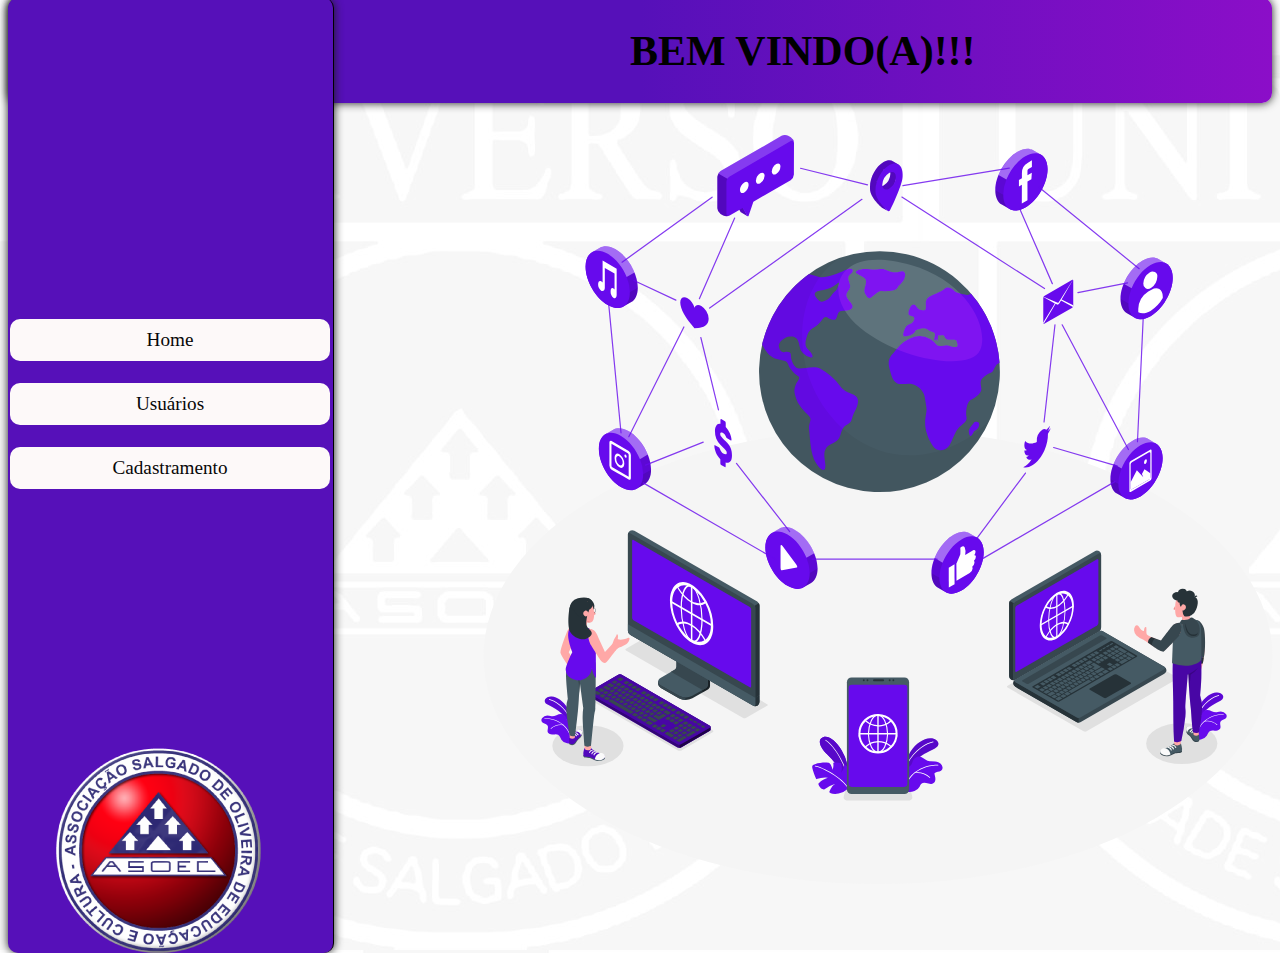
<file: html/index.html>
<html>

<head>

    <meta charset="UTF-8">

    <link rel="stylesheet" href="../css/layoutH.css" />
    <link rel="stylesheet" href="../css/body.css">

    <script>
        function cadastro() {
            alert("CADASTRO REALIZADO");
        }
    </script>

</head>

<body>

    <section id="corpo">
        <nav id="menu">
            <ol>
                <li><a href="http://localhost/Eryka.gs/PHP/USERS_CADASTROS/cadastro_usuarios/html/index.html">Home</li><br></a>
                <li><a href="http://localhost/Eryka.gs/PHP/USERS_CADASTROS/cadastro_usuarios/php/usuarios.php">Usuários</li></a><br>
                <li><a href="http://localhost/Eryka.gs/PHP/USERS_CADASTROS/cadastro_usuarios/phtml/cadastro.html">Cadastramento</li><br></a>
            </ol>


            <hgroup id="imagem">
                <IMG SRC="../imagens/asoec.jpg">
            </hgroup>

        </nav>

    </section>


    <aside id="infDireita">
        <hgroup id="informacoes">
            <h1 style="color: rgb(0, 0, 0); left: 50%; font-size: 42;">BEM VINDO(A)!!!</h1>
        </hgroup>
        <br>

        <img src="../imagens/fotoHome.svg" id = "fotoHome">


        </h4>
        </hgroup>
    </aside>


    </pre>
    </form>


</body>

</html>
</file>
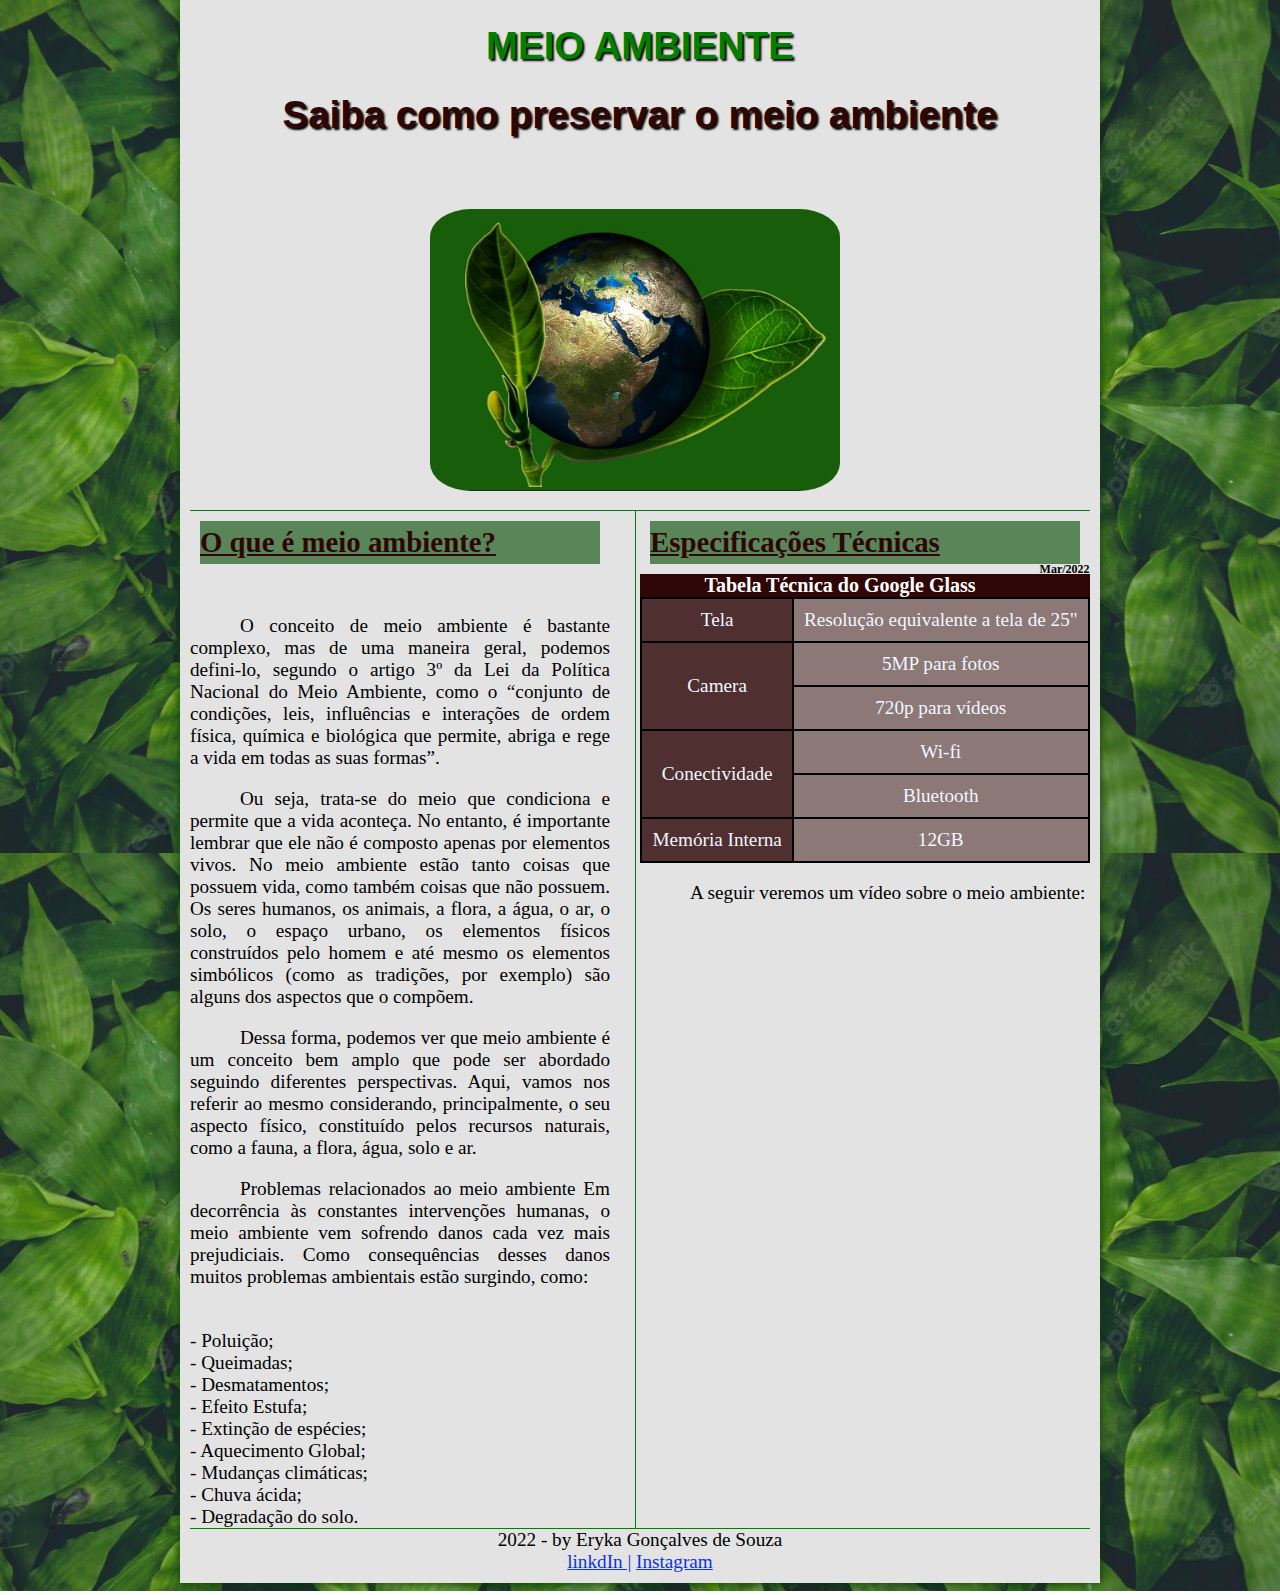
<file: phtml/Curso_html/index.html>
<!DOCTYPE html>
<html lang="pt-br">

<head>
    <meta charset="UTF-8"> <!--ESSE RESOLVE PROBLEMAS DE ACENTUAÇÃO-->
    <meta http-equiv="X-UA-Compatible" content="IE=edge">
    <meta name="viewport" content="width=device-width, initial-scale=1.0" />
    <title>Tudo sobre Google Glass</title>

    <link rel="stylesheet" href="Estilos.css" />
    <link rel="stylesheet" href="fotos.css" />
    <!--type="text/css"-->

</head>
<!--JAVA SCRIPT-->
<script language="javascript" src="funcoes.js"></script>


<!--ACABOU JAVA SCRIPT-->


<body>
    <div id="interface">

        <header id="cabecalho"> <!--AONDE VAI FICAR SEU CABEÇALHO-->
            <hgroup>
                <h1 style="text-align: center; color: green;text-shadow: 2px 2px 2px rgb(0, 0, 0); ">MEIO AMBIENTE</h1>
            </hgroup>

            <h1 style="text-align: center; color: rgb(47, 6, 6); text-shadow: 2px 2px 2px rgb(0, 0, 0);">Saiba como
                preservar o meio ambiente </h1>
            <br>

            <figure class="foto-legenda">
                <img ID="imagem" src="imagens/img.html (2).png" width="300"> <br>
                <figcaption>
                    NÓS DEVEMOS PRESERVAR A NATUREZA

                </figcaption>
            </figure>



            <!--MENU DE NAVEGAÇÃO-->
            <nav id="menu">
                <ol>
                    <li onmouseover="mudaFoto('imagens/coleta.jpg')" onmouseout="mudaFoto('imagens/img.html (2).png')">
                        <a href="http://127.0.0.1:5500/Curso_html/index.html">Home</a>
                    </li>

                    <li onmouseover="mudaFoto('imagens/efluentes.jpg')"
                        onmouseout="mudaFoto('imagens/img.html (2).png')"><a
                            href="http://127.0.0.1:5500/Curso_html/fotos.html">Fotos</a></li>

                    <li onmouseover="mudaFoto('imagens/esgoto.jpg')" onmouseout="mudaFoto('imagens/img.html (2).png')">
                        <a
                            href="https://www.ergonequipamentos.com.br/implantacao-de-estacoes-de-tratamento-de-efluentes.php">efluentes</a>
                    </li>

                    <li onmouseover="mudaFoto('imagens/prevenção.jpg')"
                        onmouseout="mudaFoto('imagens/img.html (2).png')"><a
                            href="https://videira.ifc.edu.br/zeco/2015/11/03/20-dicas-para-preservar-o-meio-ambiente/">preservação</a>
                    </li>

                </ol>
            </nav>


        </header>

        <section id="corpo">

            <article id="artigo">
                <h2><span style=" text-decoration: underline;"> O que é meio ambiente?</h2><br>
                <p>O conceito de meio ambiente é bastante complexo, mas de uma maneira geral, podemos defini-lo, segundo
                    o artigo 3º da Lei da Política Nacional do Meio Ambiente, como o “conjunto de condições, leis,
                    influências e interações de ordem física, química e biológica que permite, abriga e rege a vida em
                    todas as suas formas”.</p>

                <p>Ou seja, trata-se do meio que condiciona e permite que a vida aconteça. No entanto, é importante
                    lembrar que ele não é composto apenas por elementos vivos. No meio ambiente estão tanto coisas que
                    possuem vida, como também coisas que não possuem. Os seres humanos, os animais, a flora, a água, o
                    ar, o solo, o espaço urbano, os elementos físicos construídos pelo homem e até mesmo os elementos
                    simbólicos (como as tradições, por exemplo) são alguns dos aspectos que o compõem.</p>

                <p>Dessa forma, podemos ver que meio ambiente é um conceito bem amplo que pode ser abordado seguindo
                    diferentes perspectivas. Aqui, vamos nos referir ao mesmo considerando, principalmente, o seu
                    aspecto físico, constituído pelos recursos naturais, como a fauna, a flora, água, solo e ar.</p>

                <p>Problemas relacionados ao meio ambiente
                    Em decorrência às constantes intervenções humanas, o meio ambiente vem sofrendo danos cada vez mais
                    prejudiciais. Como consequências desses danos muitos problemas ambientais estão surgindo, como:</p>
                <br>


                - Poluição;<br>
                - Queimadas;<br>
                - Desmatamentos;<br>
                - Efeito Estufa;<br>
                - Extinção de espécies;<br>
                - Aquecimento Global;<br>
                - Mudanças climáticas;<br>
                - Chuva ácida;<br>
                - Degradação do solo.<br>
            </article>
        </section>

        <aside id="lateral"> <!--O QUE FICARÁ DO LADO DIREITO-->

            <!--CRIANDO A TABELA -->
            <article id="artigo">
                <h2><span style="text-decoration: underline;"> Especificações Técnicas</span></h2>
                <table id="tabela">
            </article>
            <caption> Tabela Técnica do Google Glass <span>Mar/2022</span> </caption>

            <tr>
                <td class="ce">Tela</td>
                <td class="cd">Resolução equivalente a tela de 25" </td>
            </tr>
            <tr>
                <td class="ce" rowspan="2">Camera</td>
                <td class="cd">5MP para fotos</td>
            </tr>
            <tr>
                <td class="cd">720p para vídeos</td>
            </tr>
            <tr>
                <td class="ce" rowspan="2">Conectividade</td>
                <td class="cd">Wi-fi</td>
            </tr>
            <tr>
                <td class="cd">Bluetooth</td>
            </tr>
            <tr>
                <td class="ce">Memória Interna</td>
                <td class="cd"> 12GB </td>
            </tr>

            </table>

            <!--AQUI EM BAIXO VAI FICAR UM VÍDEO-->
            <p>A seguir veremos um vídeo sobre o meio ambiente:</p>

            <iframe width="430" height="350" src="https://www.youtube.com/embed/IfJ1z6ahgzk"
                title="YouTube video player" frameborder="0"
                allow="accelerometer; autoplay; clipboard-write; encrypted-media; gyroscope; picture-in-picture"
                allowfullscreen></iframe>

        </aside>

        <!--CRIAÇÃO DE LINK ABAIXO COM O RODAPÉ-->

        <footer id="rodape">

            <hgroup id="link">
                2022 - by Eryka Gonçalves de Souza <br>

                <a href="https://www.linkedin.com/in/eryka-gon%C3%A7alves-4ab6ba227/" target="_blank">linkdIn |</a>
                <a href="https://www.instagram.com/eryka_gs/" target="_blank">Instagram</a>
            </hgroup>
        </footer>


    </div>
</body>

</html>
</file>
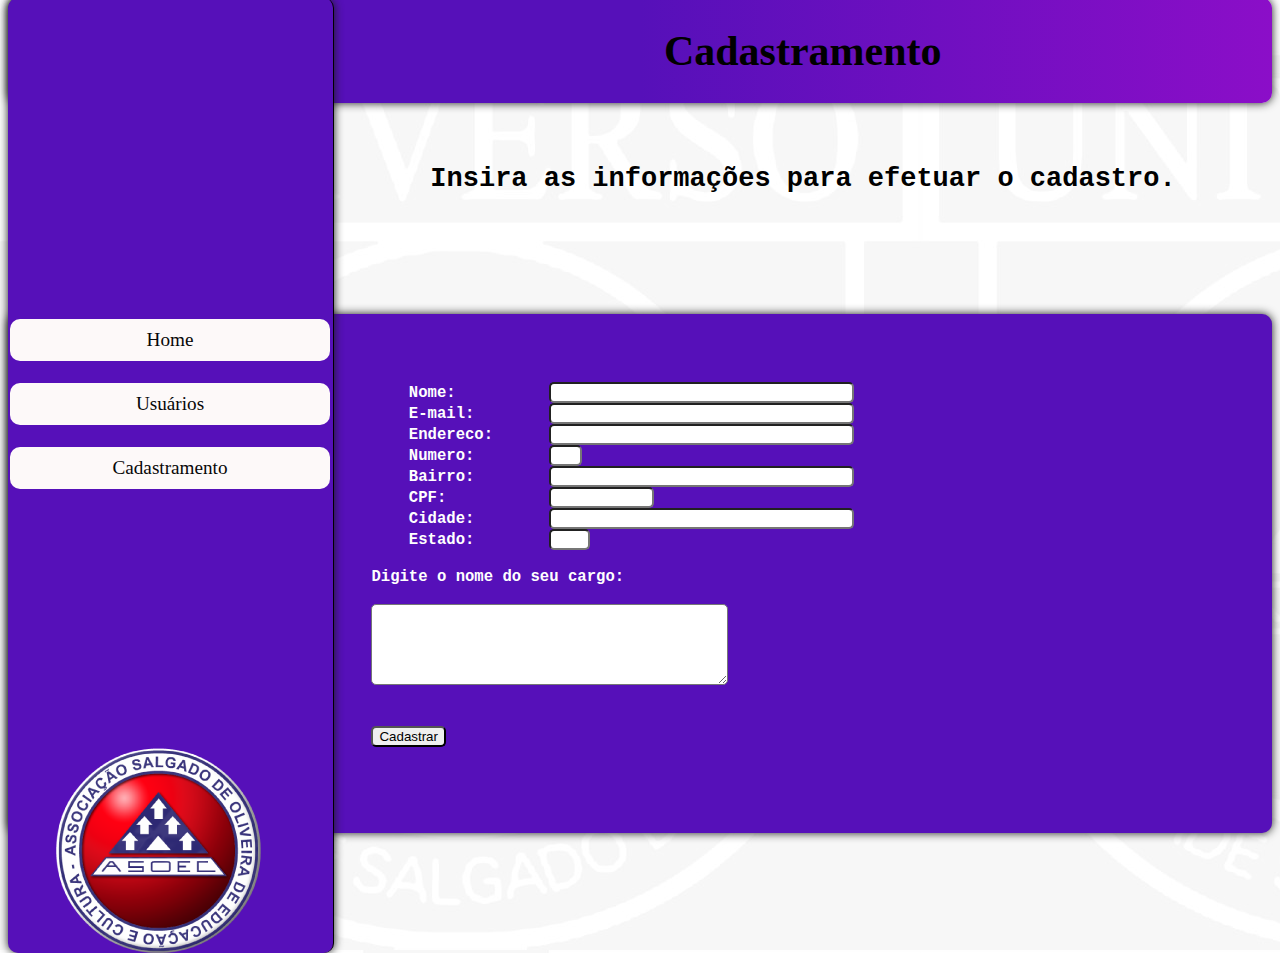
<file: html/cadastro.html>
<html>

<head>

    <meta charset="UTF-8">

    <link rel="stylesheet" href="../css/layout.css" />
    <link rel="stylesheet" href="../css/body.css">

    <script>
        function cadastro() {
            alert("CADASTRO REALIZADO");
        }
    </script>

</head>

<body>

    <section id="corpo">
        <nav id="menu">
            <ol>
                <li><a href="http://localhost/Eryka.gs/PHP/USERS_CADASTROS/cadastro_usuarios/html/index.html">Home</li>
                <br></a>
                <li><a href="http://localhost/Eryka.gs/PHP/USERS_CADASTROS/cadastro_usuarios/php/usuarios.php">Usuários
                </li></a><br>
                <li><a href="http://localhost/Eryka.gs/PHP/USERS_CADASTROS/cadastro_usuarios/html/cadastro.html">Cadastramento
                </li><br></a>
            </ol>

            <hgroup id="imagem">
                <IMG SRC="../imagens/asoec.jpg">
            </hgroup>
        </nav>
    </section>


    <aside id="infDireita">
        <hgroup id="informacoes">
            <h1 style="color: rgb(0, 0, 0); left: 50%; font-size: 42;">Cadastramento</h1>
        </hgroup>

        <form method="POST" action="insere.inc.php">

            <pre>
                <h3 id = "subtitulo">Insira as informações para efetuar o cadastro.</h3>


        <h4><hgroup id = "dados">
        Nome:          <input type="text" size="35" maxlength="256" name="nome"> 
        E-mail:        <input type="text" size="35" maxlength="256" name="email">
        Endereco:      <input type="text" size="35" maxlength="256" name="endereco">
        Numero:        <input type="text" size="1" maxlength="4" name="numero">
        Bairro:        <input type="text" size="35" maxlength="256" name="bairro">
        CPF:           <input type="text" size="10" maxlength="11" name="cpf">
        Cidade:        <input type="text" size="35" maxlength="256" name="cidade">
        Estado:        <input type="text" size="2" maxlength="2" name="estado">

    Digite o nome do seu cargo:

    <textarea name="comentarios" cols="42" rows="5"></textarea>
    
    
    <input type="submit" value="Cadastrar" name="enviar" onclick="cadastro()"/>

        </h4></hgroup></aside>

    </pre>
        </form>
</body>
</html>
</file>
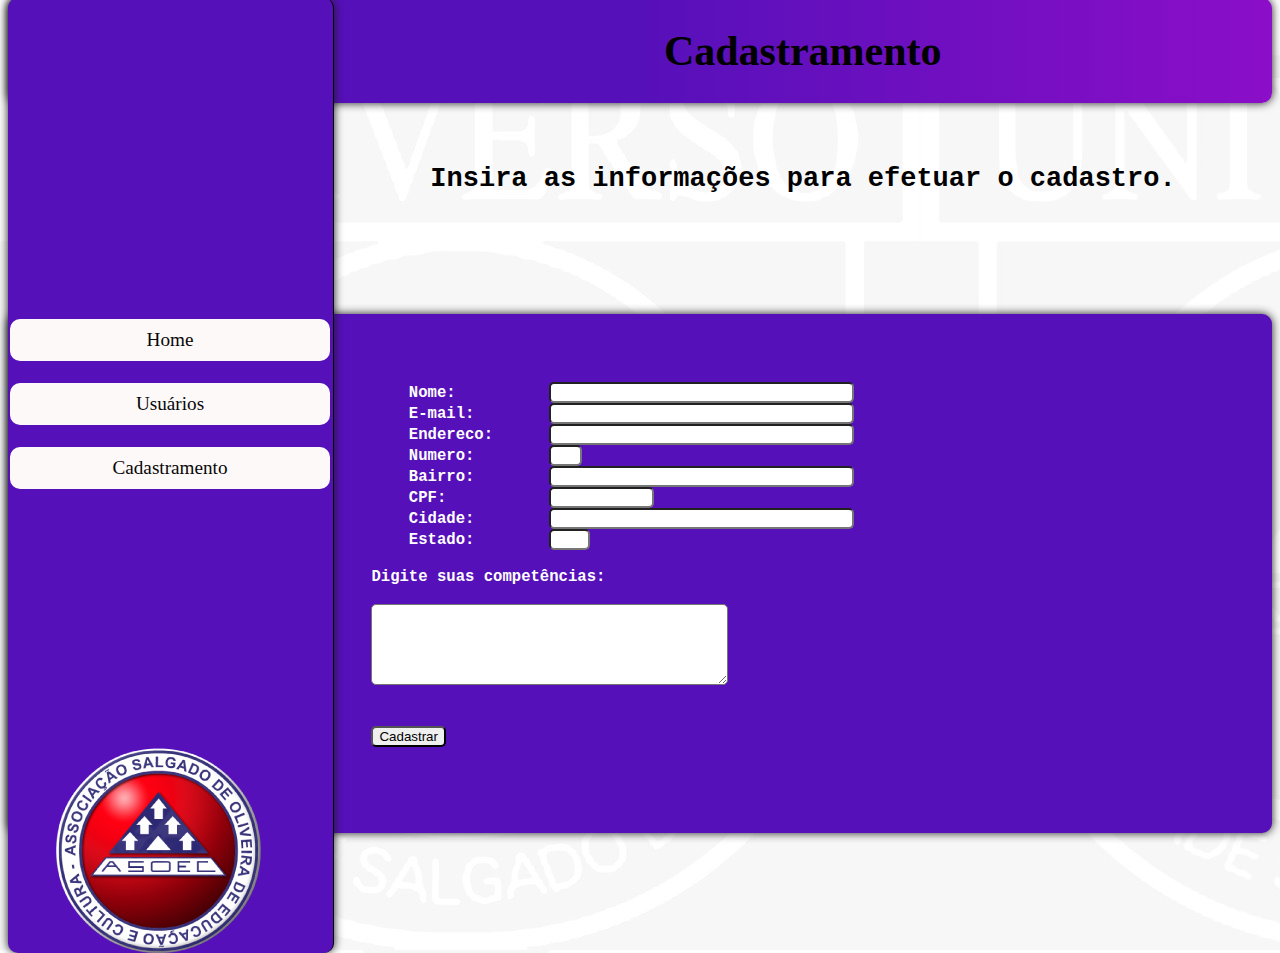
<file: phtml/cadastro.html>
<html>

<head>

    <meta charset="UTF-8">

    <link rel="stylesheet" href="../css/layout.css" />
    <link rel="stylesheet" href="../css/body.css">
    <script>
        function cadastro() {
            alert("CADASTRO REALIZADO");
        }
    </script>

</head>

<body>

    <section id="corpo">
        <nav id="menu">
            <ol>
                <li><a href="http://localhost/Eryka.gs/PHP/USERS_CADASTROS/cadastro_usuarios/html/index.html">Home</li>
                <br></a>
                <li><a href="http://localhost/Eryka.gs/PHP/USERS_CADASTROS/cadastro_usuarios/php/usuarios.php">Usuários
                </li></a><br>
                <li><a href="http://localhost/Eryka.gs/PHP/USERS_CADASTROS/cadastro_usuarios/phtml/cadastro.html">Cadastramento
                </li><br></a>
            </ol>

            <hgroup id="imagem">
                <IMG SRC="../imagens/asoec.jpg">
            </hgroup>
        </nav>
    </section>


    <aside id="infDireita">
        <hgroup id="informacoes">
            <h1 style="color: rgb(0, 0, 0); left: 50%; font-size: 42;">Cadastramento</h1>
        </hgroup>

        <form method="POST" action="insere.inc.php">

            <pre>
                <h3 id = "subtitulo">Insira as informações para efetuar o cadastro.</h3>


        <h4><hgroup id = "dados">
        Nome:          <input type="text" size="35" maxlength="256" name="nome"> 
        E-mail:        <input type="text" size="35" maxlength="256" name="email">
        Endereco:      <input type="text" size="35" maxlength="256" name="endereco">
        Numero:        <input type="text" size="1" maxlength="4" name="numero">
        Bairro:        <input type="text" size="35" maxlength="256" name="bairro">
        CPF:           <input type="text" size="10" maxlength="11" name="cpf">
        Cidade:        <input type="text" size="35" maxlength="256" name="cidade">
        Estado:        <input type="text" size="2" maxlength="2" name="estado">

    Digite suas competências:

    <textarea name="competencias" cols="42" rows="5"></textarea>
    
    
    <input type="submit" value="Cadastrar" name="enviar" onclick="cadastro()"/>

        </h4></hgroup></aside>

    </pre>
        </form>
</body>
</html>
</file>
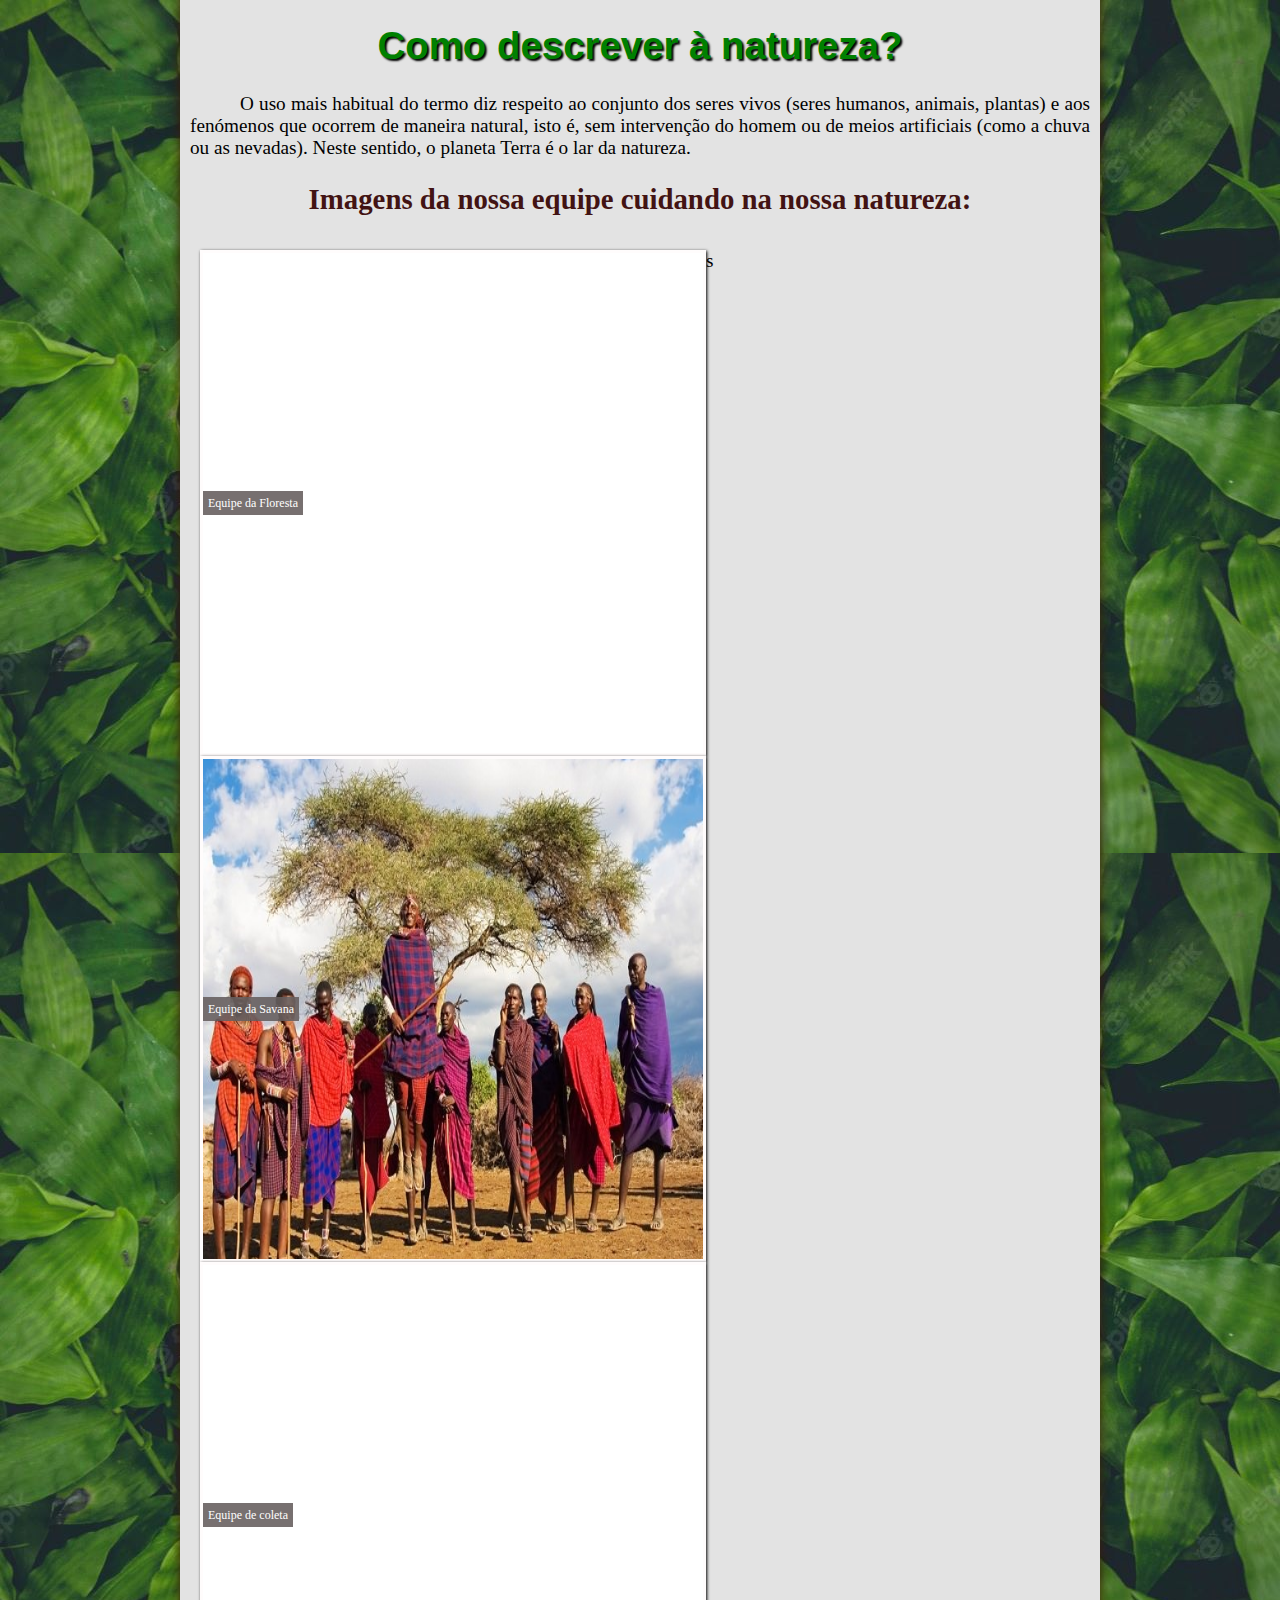
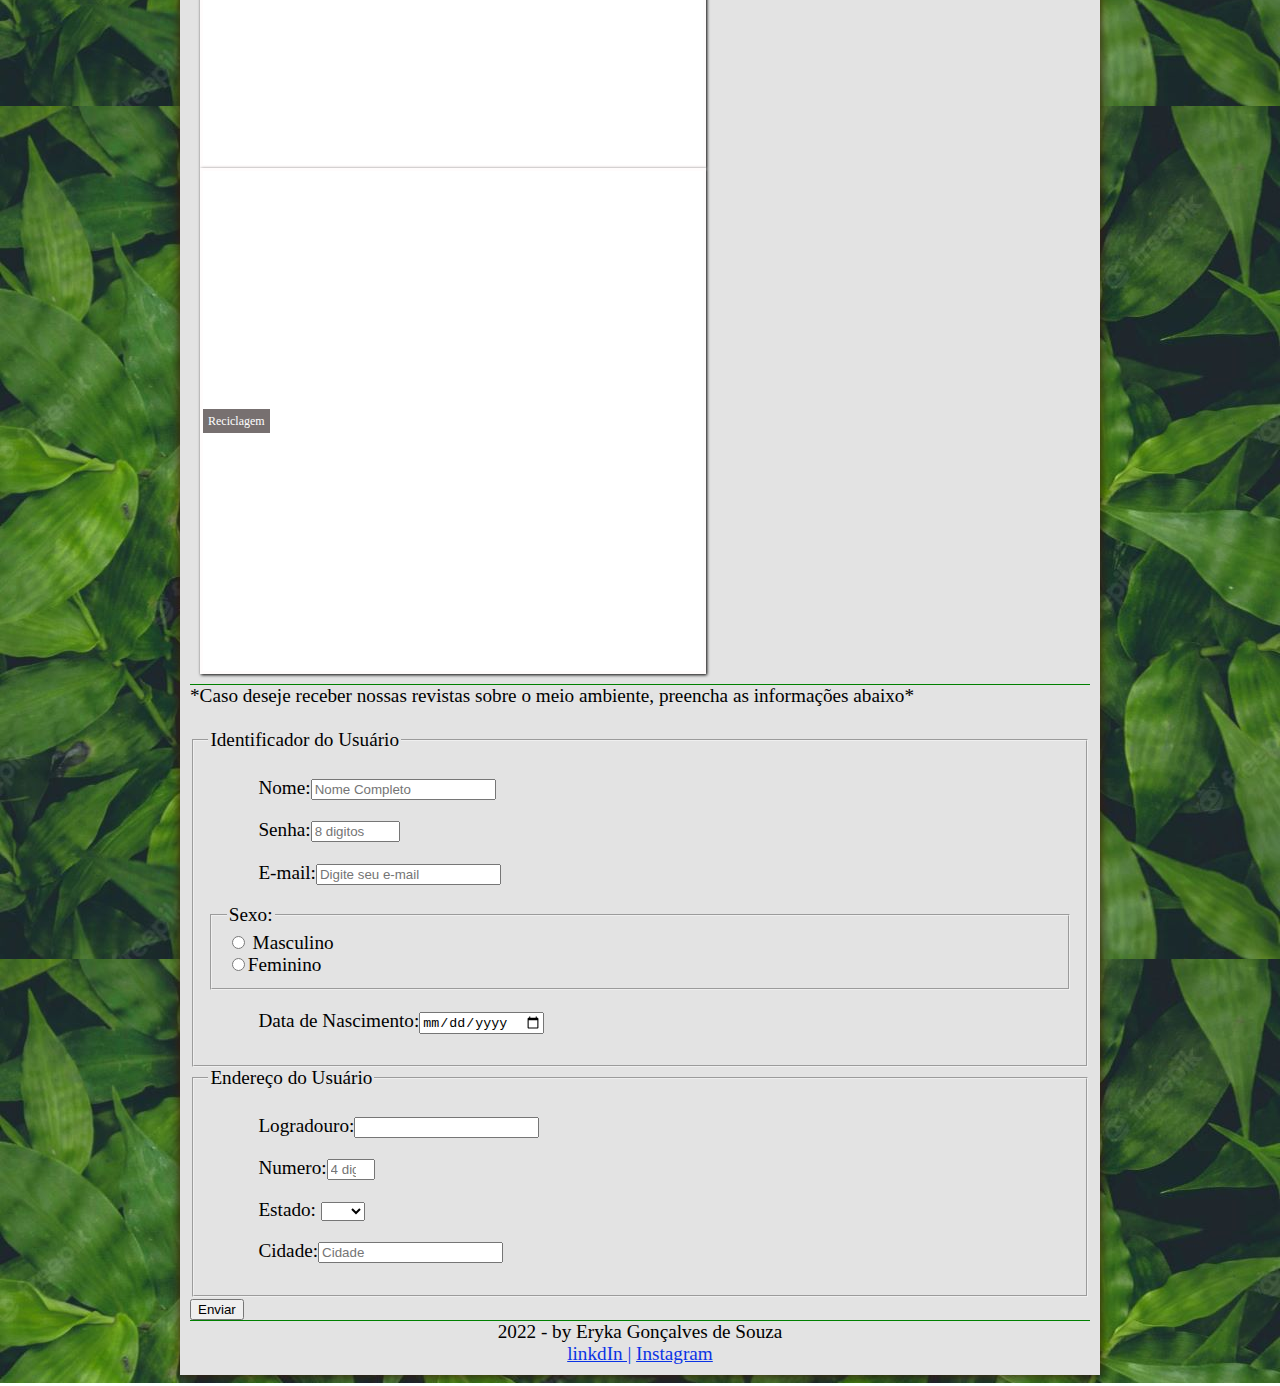
<file: phtml/Curso_html/fotos.html>
<!DOCTYPE html>
<html lang="pt-br">
<head>
    <meta charset="UTF-8">
    <meta http-equiv="X-UA-Compatible" content="IE=edge">
    <meta name="viewport" content="width=device-width, initial-scale=1.0">
    <title>Tudo sobre Google Glass</title>
    <link rel = "stylesheet"    href="fotos.css"/>
    <link rel="stylesheet" href="Estilos.css" />
</head>

<!--JAVA SCRIPT-->
<script language = "javascript" src = "funcoes.js"></script>

<body>
                   
    <div id = "interface"> 

        <header id= "cabecalho"> <!--AONDE VAI FICAR SEU CABEÇALHO-->

    <hgroup>
        <h1 style = "text-align: center; color: green;text-shadow: 2px 2px 2px rgb(0, 0, 0); "> Como descrever à natureza? </h1>
        </hgroup>
                <p>O uso mais habitual do termo diz respeito ao conjunto dos seres vivos (seres humanos, animais, plantas) e aos fenómenos que ocorrem de maneira natural, isto é, sem intervenção do homem ou de meios artificiais (como a chuva ou as nevadas). Neste sentido, o planeta Terra é o lar da natureza.</p>
                <h2 style = "text-align: center; color: rgb(66, 19, 19);text-shadow: 2px 2px 2px rgb" >Imagens da nossa equipe cuidando na nossa natureza:</h2>
                
                <ul id="album-fotos">
                <li id= "foto01"><span>Equipe da Floresta</span></li>s
                <li id= "foto02"><span>Equipe da Savana</span></li>
                <li id= "foto03"><span>Equipe de coleta</span></li>
                <li id= "foto04"><span>Reciclagem</span></li>
                
                </ul>

                



 <!--MENU DE NAVEGAÇÃO-->
 <nav id = "menu">
    <ol>
        <li onmouseover="mudaFoto('imagens/coleta.jpg')" onmouseout="mudaFoto('imagens/img.html (2).png')"><a href="http://127.0.0.1:5500/Curso_html/index.html" >Home</a></li>
        <li onmouseover="mudaFoto('imagens/efluentes.jpg')" onmouseout="mudaFoto('imagens/img.html (2).png')" ><a href="http://127.0.0.1:5500/Curso_html/fotos.html" >Fotos</a></li>
        <li onmouseover="mudaFoto('imagens/esgoto.jpg')" onmouseout="mudaFoto('imagens/img.html (2).png')"><a href="https://www.ergonequipamentos.com.br/implantacao-de-estacoes-de-tratamento-de-efluentes.php" >efluentes</a></li>
        <li onmouseover="mudaFoto('imagens/prevenção.jpg')" onmouseout="mudaFoto('imagens/img.html (2).png')"><a href="https://videira.ifc.edu.br/zeco/2015/11/03/20-dicas-para-preservar-o-meio-ambiente/" >preservação</a></li>
            </ol>
</nav>
</header>

*Caso deseje receber nossas revistas sobre o meio ambiente, preencha as informações abaixo*<br><br>
<form method="#" id="fContato" action="#">
    <fieldset id = "usuario"> 
           <legend>Identificador do Usuário</legend>
<p><label for = "cNome">Nome:<input type = "text" name=" tNome " id = "cNome" size="20" maxlength="30" placeholder="Nome Completo"></p>
<p><label for = "cSenha">Senha:<input type = "password" name=" tSenha " id = "cSenha"  size="08" maxlength="08" placeholder="8 digitos"></p>
<p><label for = "cMail">E-mail:<input type = "email" name=" tMail " id = "cMail" size="20" maxlength="40" placeholder="Digite seu e-mail"></p>

<fieldset id = "sexo">
<legend>Sexo:</legend>
  <input type= "radio" name = "tSexo" id = "cMasc"> <label for = "cMasc">Masculino </label><br>
  <input type= "radio" name = "tSexo" id = "cFem"><label for="cFem">Feminino</label>
</fieldset>

<p><label for="cDate">Data de Nascimento:<input type= "date" name = "tDate" id = "cDate"></label></p>
</fieldset>

<fieldset id = "endereco">
          <legend>Endereço do Usuário</legend>
<p><label for = "cRua">Logradouro:<input type = "text" name = "tRua" id = "cRua"></label></p>
<p><label for = "cNumero">Numero:<input type = "number" name = "tNumero" id = "cNumero" min="0" max="04" placeholder="4 digitos"></label></p>

<p><label for = "cEst">Estado:</label>
<select name = "tEst" id = "cEst">
    <option>
        
    </option>
    <option>
       RJ
    </option>
    <option>
        SP
    </option>
    <option>
        MG
    </option>
</select>

    <p><label for = "cCity">Cidade:<input type = "text" name = tCity id = cCity maxlength="40" size="20" placeholder="Cidade"/></label></p>
     
    </fieldset>

 <input type="submit" value = "Enviar">

      </form>
      
 <!--CRIAÇÃO DE LINK ABAIXO COM O RODAPÉ-->

 <footer id = "rodape">

    <hgroup id = "link" >
         2022 - by Eryka Gonçalves de Souza <br>
    
        <a  href="https://www.linkedin.com/in/eryka-gon%C3%A7alves-4ab6ba227/" target="_blank" >linkdIn |</a>
        <a href="https://www.instagram.com/eryka_gs/" target="_blank">Instagram</a>
            </hgroup>
        </footer>
    

    
    </div>
    </body>
    </html>
</file>
<file: css/layoutH.css>
#dados {
    background-color: rgb(148, 153, 175);
    box-shadow: 0px 0px 10px rgb(27, 29, 27);
    padding: 50;

}


#fotoHome{
    height: 90%;
    width: 85%; 
    top: 110px;
    position: absolute;
}
</file>
<file: css/body.css>
@charset "UTF-8";

@font-face {
    font-family: 'FonteLogo';
    src: url();
}

* {
    text-decoration: none;
}


body {
    background-image: url("../imagens/tela_fundo_home.png");
    color: rgb(0, 0, 0);
    font-size: larger;
}

h1 {
    color: rgb(0, 0, 0);
    left: 50%;
    font-size: 42;
}

#corpo {
    display: block;
    width: 300px;
    float: left;
    border-right: 1px solid rgb(0, 0, 0);
    padding-right: 25px;
    background-color: rgb(86, 16, 185);
    box-shadow: 0px 0px 10px rgb(27, 29, 27);
    text-decoration: none;
    border-radius: 10px;
    
}


#informacoes {

    background: rgb(2, 0, 36);
    border-radius: 10px;
    background: rgb(86, 16, 185);
    background: linear-gradient(90deg, rgba(86, 16, 185) 50%, rgba(139,14,200,1) 100%);    text-align: center;
    margin-top: -10;
    padding: 0.5;
    box-shadow: 0px 0px 10px rgb(27, 29, 27);
    font-size: 25;
}

#subtitulo {
    text-align: center;
    font-size: 27;
    transition: 1s;
}

#interface {
    width: 900px;
    margin: -20px auto 0px auto;
    padding: 20px 10px 10px 10px;
    background-color: rgb(227, 227, 227);
}

#imagem {
    text-align: center;
    margin-top: 750;

}

#menu ol {
    display: block;

}

#menu ol {
    list-style: none;
    position: absolute;
    top: 300px;
    left: -30;
}

#menu li {
    background-color: rgb(253, 249, 249);
    color: rgb(0, 0, 0);
    padding: 10PX;
    margin: 1, 5px;
    width: 300px;
    transition: background-color 1s;
    text-align: center;
    border-radius: 10px;
}

a {
    color: #070707;

}

#menu a:hover {
    color: #2e08a0;
}
</file>
<file: phtml/Curso_html/Estilos.css>
@charset "UTF-8";
@font-face {
    font-family: 'FonteLogo';
    src: url();
}

/*BACKGROUND DO FUNDO*/
body {
    background-image: url("imagens/background.html.jpg");
    color: rgb(0, 0, 0);
    font-size: larger;
    
}

/*BACKGROUND DE DENTRO*/
div#interface {
    width: 900px;
    margin: -20px auto 0px auto;
    box-shadow: 0px 0px 10px rgb(56, 26, 6) ; /* SOMBREAMENTO DA MARGEM*/
    padding: 10px 10px 10px 10px; /*DISTANCIA DAS LETRAS DA MERGEM*/
    background-color: rgb(227, 227, 227);
}

/*TAMANHO DO PARAGRAFO*/
p {
    text-align: justify;
    text-indent: 50px ;
}

/*--------------------CONFIGURAÇÃO CABECALHO-------------------*/



header#cabecalho img#imagem {
    position: relative;
    left: 200px;
    top: 5px ;
    }

    /*colocar a imagem redonda*/
    img    {  
        border-radius: 10%;
        }

    /*LINHA QUE SEPARA OS TITULOS*/
header#cabecalho {
border-bottom: 1px green solid;

}
 /*FONTES DAS LETRAS DO CABECALHO*/
header#cabecalho h1 {
    font-family: 'Bungee' , sans-serif;
    text-shadow: 5px 5px 20px rgb(0, 0, 0); 
}



/*------------FORMATAÇÃO DE IMG COM LEGENDAS------------------*/

figure {
    position: relative;
   /*border: 8px solid brown;*/ /*COLOCA BORDA*/
   /* box-shadow: 1px 1px 20px black;*/ /*SOBREAMENTO NO FUNDO A IMG*/
   text-shadow: 5px 5px 20px rgb(0, 0, 0); 
   
}
figure img{
    width: 50%;
    height: 100%;
    
}

figure figcaption {
    opacity: 0; /*ESCONDE O TEXTO DA FIGCAPTION*/
    position: absolute;
    top: 0px;
    /*background-color: rgba(150, 24, 24, 0.4); /*COR DA TELA QUE MOSTRA NO FUNDO*/
    width: 90%;
    height: 0%;
    padding: 15%;
    left: 7%;
    box-sizing: border-box;
    transition: opacity 1s; /*SEGUNDO QUE DEMORA PRA TELA APAREER*/
}
figure:hover figcaption {
    opacity: 1;
}

figcaption{
    font-size: larger;
    text-shadow: 2px 2px 2px rgb(23, 143, 228); 
    
    }

/*-----------------FORMATAÇÃO DO MENU---------------------*/

nav#menu ol {
display: block;
}

nav#menu ol {
    list-style: none;
    text-transform: uppercase; /*LETRA MAIÚSCULA*/
    position: absolute;
    top: -20px;
    left: 1380px;
}

nav#menu li {
    display: inline-block; /*DEIXA EM BLOCOS*/
    background-color: rgb(191, 190, 190);
    padding: 5PX; /*TAMANHO DO QUADRADO */
    margin: 2px; /*ESPAÇAMENTO ENTRE O QUADRADO*/
    transition: background-color 1s;
}

/*cor do quadrado depois que coloca o mouse em cima*/
nav#menu li:hover {
    background-color: green;
}

/*cor da letra*/
nav#menu a {
    color: black;
    text-decoration: none;
}

/*cor da letra depois de colocar o mouse em cima*/
nav#menu a:hover{
    color: white;
}
 /*-------------------------------------------------------------*/

/*COR DO LINKDIN*/
hgroup#link a {
    color: rgb(11, 51, 229);
}

hgroup#link a:hover {
    color: rgb(24, 218, 224);
    transition: 1s;
}
 
/*--------------------CONF. SECTION/FOOTER/ASIDE------------------------*/
 
section#corpo {
    display: block;
    width: 420px; /*largura*/
    float: left;
    border-right: 1px solid green ;
    padding-right: 25px ;
}

aside#lateral {
    display: block ;
    width: 450px; /*largura*/
    float: right;

}

footer#rodape {
    clear: both;
    border-top: 1px solid green;
    
}
footer#rodape {
    text-align: center;
}

/*---------------CONF. DA TABELA-----------------*/

table#tabela {
    border: 1px solid rgb(0, 0, 0);
    border-spacing: 0px;
    margin-left: auto;
    margin-right: auto;

}

table#tabela td {
    border: 1px solid rgb(0, 0, 0);
    padding: 10px;
    text-align: center;

}

table#tabela td.ce {
color: aliceblue;
background-color: rgb(79, 47, 47);

}

table#tabela td.cd {
    color: aliceblue;
    background-color: rgb(141, 120, 120);
}

table#tabela caption {
    color: rgb(255, 255, 255);
    background-color: rgb(47, 6, 6);
    font-size: 15pt;
    font-weight: bolder;
}
table#tabela caption span {
    display: block;
    float: right;
    color: rgb(0, 0, 0);
    font-size: 09pt;
    margin-top: -12px;

}
/*---------------------COFIGURAÇÃO DE VÍDEO --------------------------*/
video#video {
    width: 400px;
    height: 500;
}

/*-----------------------ARTIGO---------------------------------*/
article#artigo h2 {
    font-size: 12;
    color:  rgb(47, 6, 6);
    background-color: rgb(89, 133, 88);
    padding: 5px 0px 5px 0px;
    margin: 10px;
}
</file>
<file: phtml/Curso_html/fotos.css>
@charset "UTF-08";
@font-face {
    font-family: 'FonteLogo';
    src: url();
}

/*BACKGROUND DO FUNDO*/
body {
    background-image: url("imagens/background.html.jpg");
    color: rgb(0, 0, 0);
    font-size: larger;
    
}

/*BACKGROUND DE DENTRO*/
div#interface {
    width: 900px;
    margin: -20px auto 0px auto;
    box-shadow: 0px 0px 10px rgb(6, 56, 6) ; /* SOMBREAMENTO DA MARGEM*/
    padding: 10px 10px 10px 10px; /*DISTANCIA DAS LETRAS DA MERGEM*/
    background-color: rgb(227, 227, 227);
}

/*TAMANHO DO PARAGRAFO*/
p {
    text-align: justify;
    text-indent: 50px ;
}
/*--------------------CONF. FOOTER------------------------*/

footer#rodape {
    clear: both;
    border-top: 1px solid green;
    
}
footer#rodape {
    text-align: center;
}


/*COR DO LINKDIN*/
hgroup#link a {
    color: rgb(11, 51, 229);
}

hgroup#link a:hover {
    color: rgb(24, 218, 224);
    transition: 1s;
}
/*--------------------CONFIGURAÇÃO CABECALHO-------------------*/



header#cabecalho img#imagem {
    position: relative;
    left: 200px;
    top: 5px ;
    }

    /*colocar a imagem redonda*/
    img    {  
        border-radius: 10%;
        }

    /*LINHA QUE SEPARA OS TITULOS*/
header#cabecalho {
border-bottom: 1px green solid;

}
 /*FONTES DAS LETRAS DO CABECALHO*/
header#cabecalho h1 {
    font-family: 'Bungee' , sans-serif;
    text-shadow: 5px 5px 20px rgb(0, 0, 0); 
}

/*-----------------FORMATAÇÃO DO MENU---------------------*/

nav#menu ol {
    display: block;
    }
    
    nav#menu ol {
        list-style: none;
        text-transform: uppercase; /*LETRA MAIÚSCULA*/
        position: absolute;
        top: -20px;
        left: 1380px;
    }
    
    nav#menu li {
        display: inline-block; /*DEIXA EM BLOCOS*/
        background-color: rgb(191, 190, 190);
        padding: 5PX; /*TAMANHO DO QUADRADO */
        margin: 2px; /*ESPAÇAMENTO ENTRE O QUADRADO*/
        transition: background-color 1s;
    }
    
    /*cor do quadrado depois que coloca o mouse em cima*/
    nav#menu li:hover {
        background-color: green;
    }
    
    /*cor da letra*/
    nav#menu a {
        color: black;
        text-decoration: none;
    }
    
    /*cor da letra depois de colocar o mouse em cima*/
    nav#menu a:hover{
        color: white;
    }


/*-----------CONFIGURAÇÃO DOS LOCAIS DAS IMAGENS--------------------*/

ul#album-fotos {
width: 900px;
margin: 0 auto;
padding: 10px;
overflow: hidden;
list-style: none;
}

ul#album-fotos li  {
    float: left;
    width: 500px;
    height: 500px;
    margin: 0px;
    border: 3px solid rgb(255, 252, 252);
    background-color: rgb(255, 255, 255);
    box-shadow: 1px 1px 3px black;
}

     /*COMO TIRAR A LEGENDA DA FOTO + CONFIGURAÇÕES*/

     ul#album-fotos li span {
        opacity: 1;
        color: white;
        text-shadow: 1px black;
        background-color: rgba(102, 94, 94, 0.89);
        font-size: 9pt;
        line-height: 500px;
        padding: 5px;
      
      }

      /*QUANDO COLOCA O MOUSE EM CIMA DA TELA MOSTRA O TEXT DE SPAN*/
      ul#album-fotos li:hover span {
        opacity: 1;
      }

    /*QUANDO COLOCA O MOUSE EM CIMA IRÁ DAR --ZOOM*/

    ul#album-fotos li#foto02:hover {
        background-position: 0px 0px;
        background-size: 600PX 1000px;
        
    }


    ul#album-fotos li:hover{
        transform: scale(1.5); /*TRAZER A IMAGEM PA FORA, ZOOM++*/
        transition-duration: 1s;/*TEMPO PARA DAR ZOOM++*/

    }

    ul#album-fotos li#foto02 {
        background: url('imagens/foto02.jfif') no-repeat;   
        background-position: 50% 50%; /*vai colocar a imagem no meio do quadrado*/  
        background-size: 600px 600px; /*tamanho da imagem de fundo*/
        background-color: aliceblue;
    }
</file>
<file: css/layout.css>
#informacoes {

  background-color: rgb(86, 16, 185);
  text-align: center;
  margin-top: -10;
  padding: 0.5;
  box-shadow: 0px 0px 10px rgb(27, 29, 27) ;
  font-size: 25;
}

#dados {
    background-color: rgb(86, 16, 185);
    box-shadow: 0px 0px 10px rgb(27, 29, 27) ;
    padding: 50;
    color: #fff;
    border-radius: 10px;

    
}

input, textarea{
  border-radius: 5px;

}
</file>
